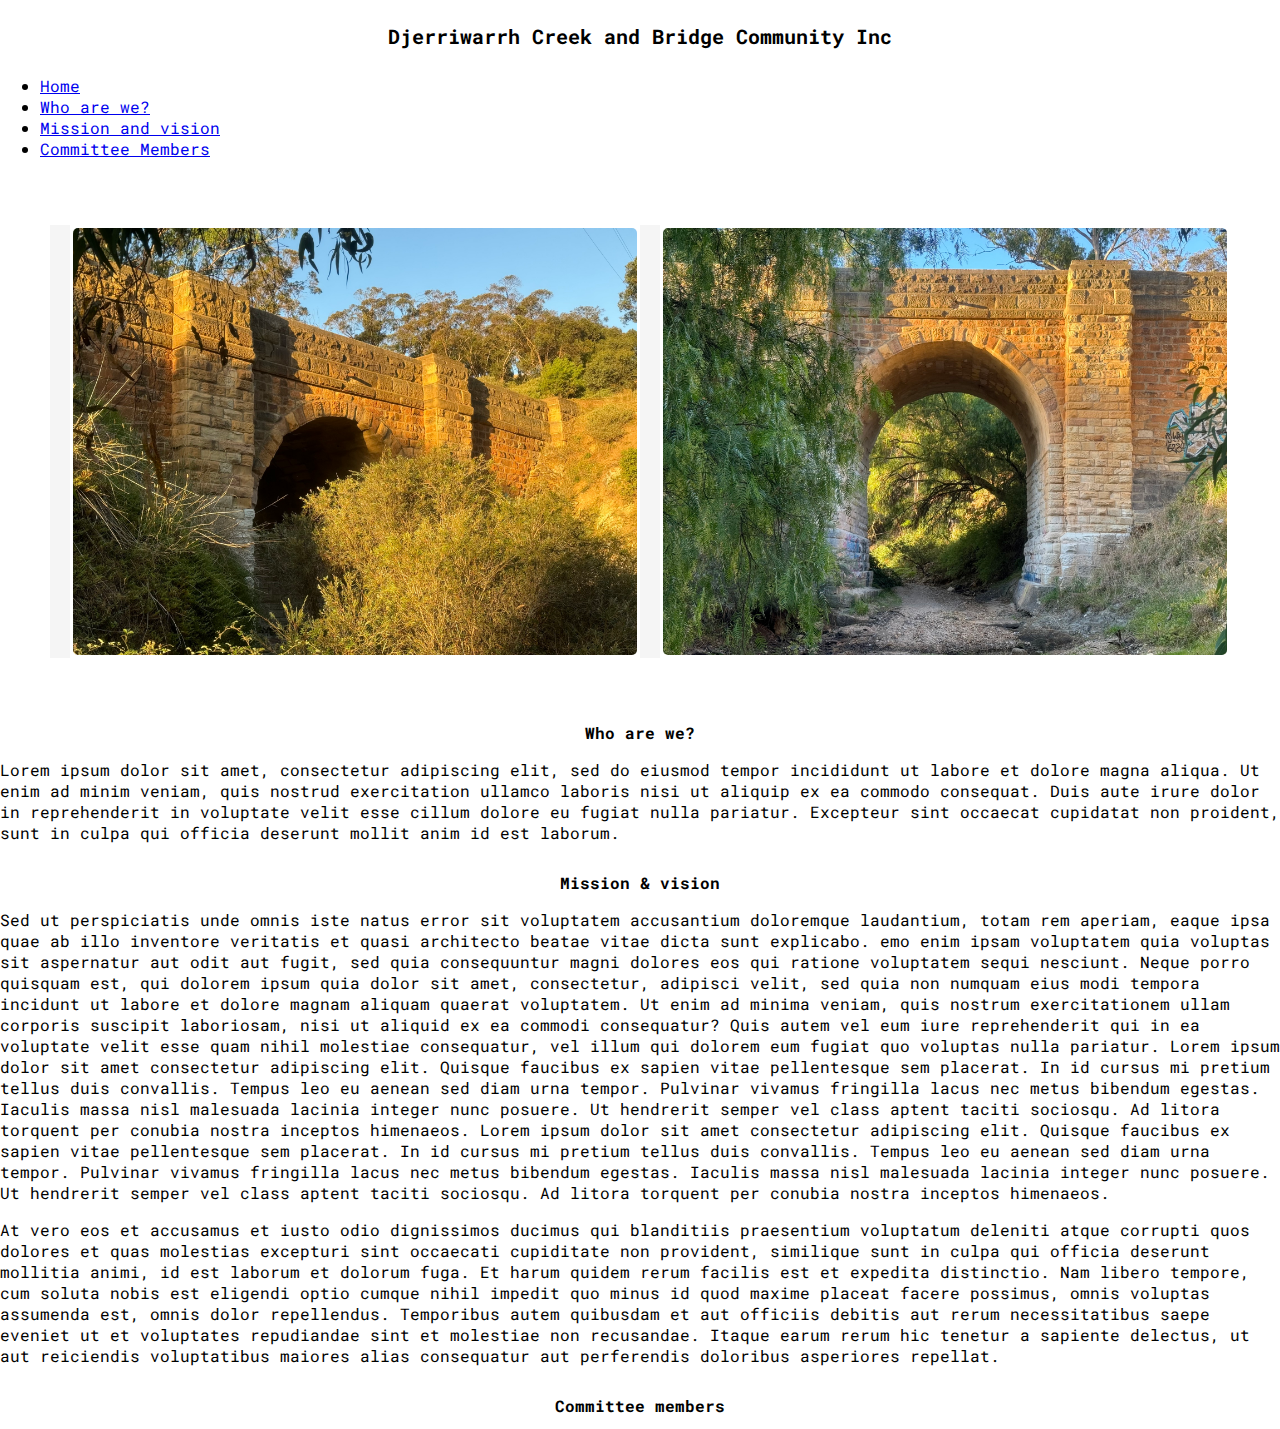
<file: index.html>
<!DOCTYPE html>
<html>

<head>
  <title>Djerriwarrh Creek and Bridge Community Inc</title>
  <link href='styles.css' rel='stylesheet' />
  <link href='https://fonts.googleapis.com/css?family=Roboto+Mono' rel='stylesheet'>
</head>

<body>

    <header>
        <div id="home"><h1>Djerriwarrh Creek and Bridge Community Inc</h1> </div>
        </header>

    <nav>
        <ul>
            <li><a href="#home">Home</a></li>
            <li><a href="#whoarewe">Who are we?</a></li>
            <li><a href="#missionvision">Mission and vision</a></li>
            <li><a href="#commembers">Committee Members</a></li>
        </ul>
    </nav>

    <div class="firstrowflexbox">
            <div class='image-row'>
                <div class="image-row"></div>
                    <div class='boximagerow'>
                        <img src="4.jpg" alt="bridge"/>
                    </div>
            
                    <div class='boximagerow'>
                        <img src="3.jpg" alt="bridge"/>
                    </div>
            </div>
    </div>

    <div class='content-row'>
        <div id="whoarewe">
            <h2>Who are we?</h2>
            <p>Lorem ipsum dolor sit amet, consectetur adipiscing elit, sed do eiusmod tempor incididunt ut labore et dolore magna aliqua. 
                Ut enim ad minim veniam, quis nostrud exercitation ullamco laboris nisi ut aliquip ex ea commodo consequat. 
                Duis aute irure dolor in reprehenderit in voluptate velit esse cillum dolore eu fugiat nulla pariatur. 
                Excepteur sint occaecat cupidatat non proident, sunt in culpa qui officia deserunt mollit anim id est laborum.
            </p>
        </div>

        <div id="missionvision">
            <h2>Mission & vision</h2>
            <p>Sed ut perspiciatis unde omnis iste natus error sit voluptatem accusantium doloremque laudantium, totam rem aperiam, eaque ipsa quae ab illo inventore veritatis et quasi architecto beatae vitae dicta sunt explicabo. 
                emo enim ipsam voluptatem quia voluptas sit aspernatur aut odit aut fugit, sed quia consequuntur magni dolores eos qui ratione voluptatem sequi nesciunt. 
                Neque porro quisquam est, qui dolorem ipsum quia dolor sit amet, consectetur, adipisci velit, sed quia non numquam eius modi tempora incidunt ut labore et dolore magnam aliquam quaerat voluptatem. 
                Ut enim ad minima veniam, quis nostrum exercitationem ullam corporis suscipit laboriosam, nisi ut aliquid ex ea commodi consequatur? 
                Quis autem vel eum iure reprehenderit qui in ea voluptate velit esse quam nihil molestiae consequatur, vel illum qui dolorem eum fugiat quo voluptas nulla pariatur.
            
                Lorem ipsum dolor sit amet consectetur adipiscing elit. Quisque faucibus ex sapien vitae pellentesque sem placerat. 
                In id cursus mi pretium tellus duis convallis. 
                Tempus leo eu aenean sed diam urna tempor. 
                Pulvinar vivamus fringilla lacus nec metus bibendum egestas. Iaculis massa nisl malesuada lacinia integer nunc posuere.
                Ut hendrerit semper vel class aptent taciti sociosqu. 
                Ad litora torquent per conubia nostra inceptos himenaeos. 
                Lorem ipsum dolor sit amet consectetur adipiscing elit. 
                Quisque faucibus ex sapien vitae pellentesque sem placerat. In id cursus mi pretium tellus duis convallis. 
                Tempus leo eu aenean sed diam urna tempor. Pulvinar vivamus fringilla lacus nec metus bibendum egestas. 
                Iaculis massa nisl malesuada lacinia integer nunc posuere. 
                Ut hendrerit semper vel class aptent taciti sociosqu. 
                Ad litora torquent per conubia nostra inceptos himenaeos.
            </p>

            <p>
                At vero eos et accusamus et iusto odio dignissimos ducimus qui blanditiis praesentium voluptatum deleniti atque corrupti quos dolores et quas molestias excepturi sint occaecati cupiditate non provident, similique sunt in culpa qui officia deserunt mollitia animi, id est laborum et dolorum fuga. 
                Et harum quidem rerum facilis est et expedita distinctio. 
                Nam libero tempore, cum soluta nobis est eligendi optio cumque nihil impedit quo minus id quod maxime placeat facere possimus, omnis voluptas assumenda est, omnis dolor repellendus. 
                Temporibus autem quibusdam et aut officiis debitis aut rerum necessitatibus saepe eveniet ut et voluptates repudiandae sint et molestiae non recusandae. Itaque earum rerum hic tenetur a sapiente delectus, ut aut reiciendis voluptatibus maiores alias consequatur aut perferendis doloribus asperiores repellat.
            </p>
        
        </div>
        <div id="commembers"><h2>Committee members</h2></div>
    </div>

</body>

</html>
</file>
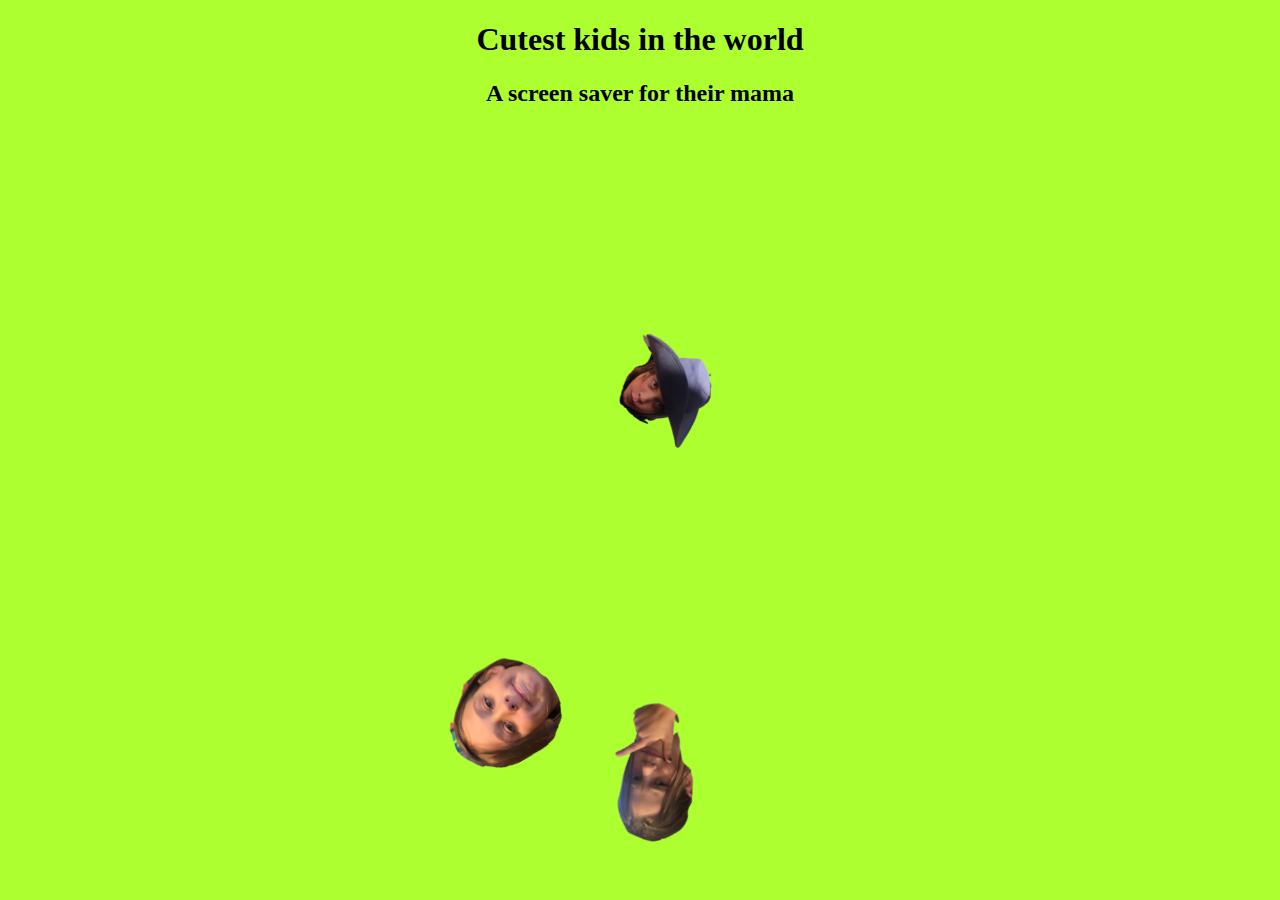
<file: nibblings.html>
<!DOCTYPE html>
<html lang="en">
<head>
  <meta charset="UTF-8">
  <title>Cute kids</title>
  <style>
    body {
      margin: 0;
      overflow: hidden;
      background: greenyellow;
    }
    img {
      position: absolute;
      width: 100px;
      will-change: transform;
    }
  </style>
</head>
<body>
  <h1 style="text-align: center">Cutest kids in the world</h1>
  <h2 style="text-align: center"> A screen saver for their mama </h2>
  <!-- Your face images -->
  <img src="Otto2.png" id="img1">
  <img src="Marius2.png" id="img2">
  <img src="Lola2.png" id="img3">

  <script>
    const images = document.querySelectorAll('img');

    // Set initial state for each image
    const movingImages = Array.from(images).map(img => ({
      el: img,
      x: Math.random() * window.innerWidth,
      y: Math.random() * window.innerHeight,
      angle: Math.random() * 360,
      tx: Math.random() * window.innerWidth,
      ty: Math.random() * window.innerHeight,
      tangle: Math.random() * 360
    }));

    function moveSmoothly() {
      movingImages.forEach(obj => {
        // Move a little closer to target
        obj.x += (obj.tx - obj.x) * 0.02;
        obj.y += (obj.ty - obj.y) * 0.02;
        obj.angle += (obj.tangle - obj.angle) * 0.02;

        // Update style
        obj.el.style.transform = `translate(${obj.x}px, ${obj.y}px) rotate(${obj.angle}deg)`;

        // If close to target, pick a new one
        const dx = obj.tx - obj.x;
        const dy = obj.ty - obj.y;
        if (Math.abs(dx) < 5 && Math.abs(dy) < 5) {
          obj.tx = Math.random() * (window.innerWidth - 100);
          obj.ty = Math.random() * (window.innerHeight - 100);
          obj.tangle = Math.random() * 360;
        }
      });

      requestAnimationFrame(moveSmoothly);
    }

    moveSmoothly();
  </script>

</body>
</html>
</file>
<file: styles.css>
body {
    margin: 0;
    border: 0;
    font-family: 'Roboto Mono', monospace;
  }
  
  h1 {
    font-size: 20px;
    text-align: center;
    padding: 10px;
  }
  
  h2 {
    font-size: 16px;
    text-align: center;
  }

  
.firstrowflexbox {
    padding: 50px;
}
  
  .image-row {
    display: flex;
    background-color: whitesmoke;
    gap: 20px;
  }

  .content-row {
    display: flex;
    flex-direction: column;
  }
  

.boximagerow {
    background-color: white;
    border: 3px solid white;
  }

.box {
   background-color: dodgerblue;
   border: 3px solid white;
  }
  
  .boximagerow img {
    width: 100%;
    height: 100%;
    object-fit: cover; /* Ensures the image fills the space nicely */
    border-radius: 5px;
  }
</file>
